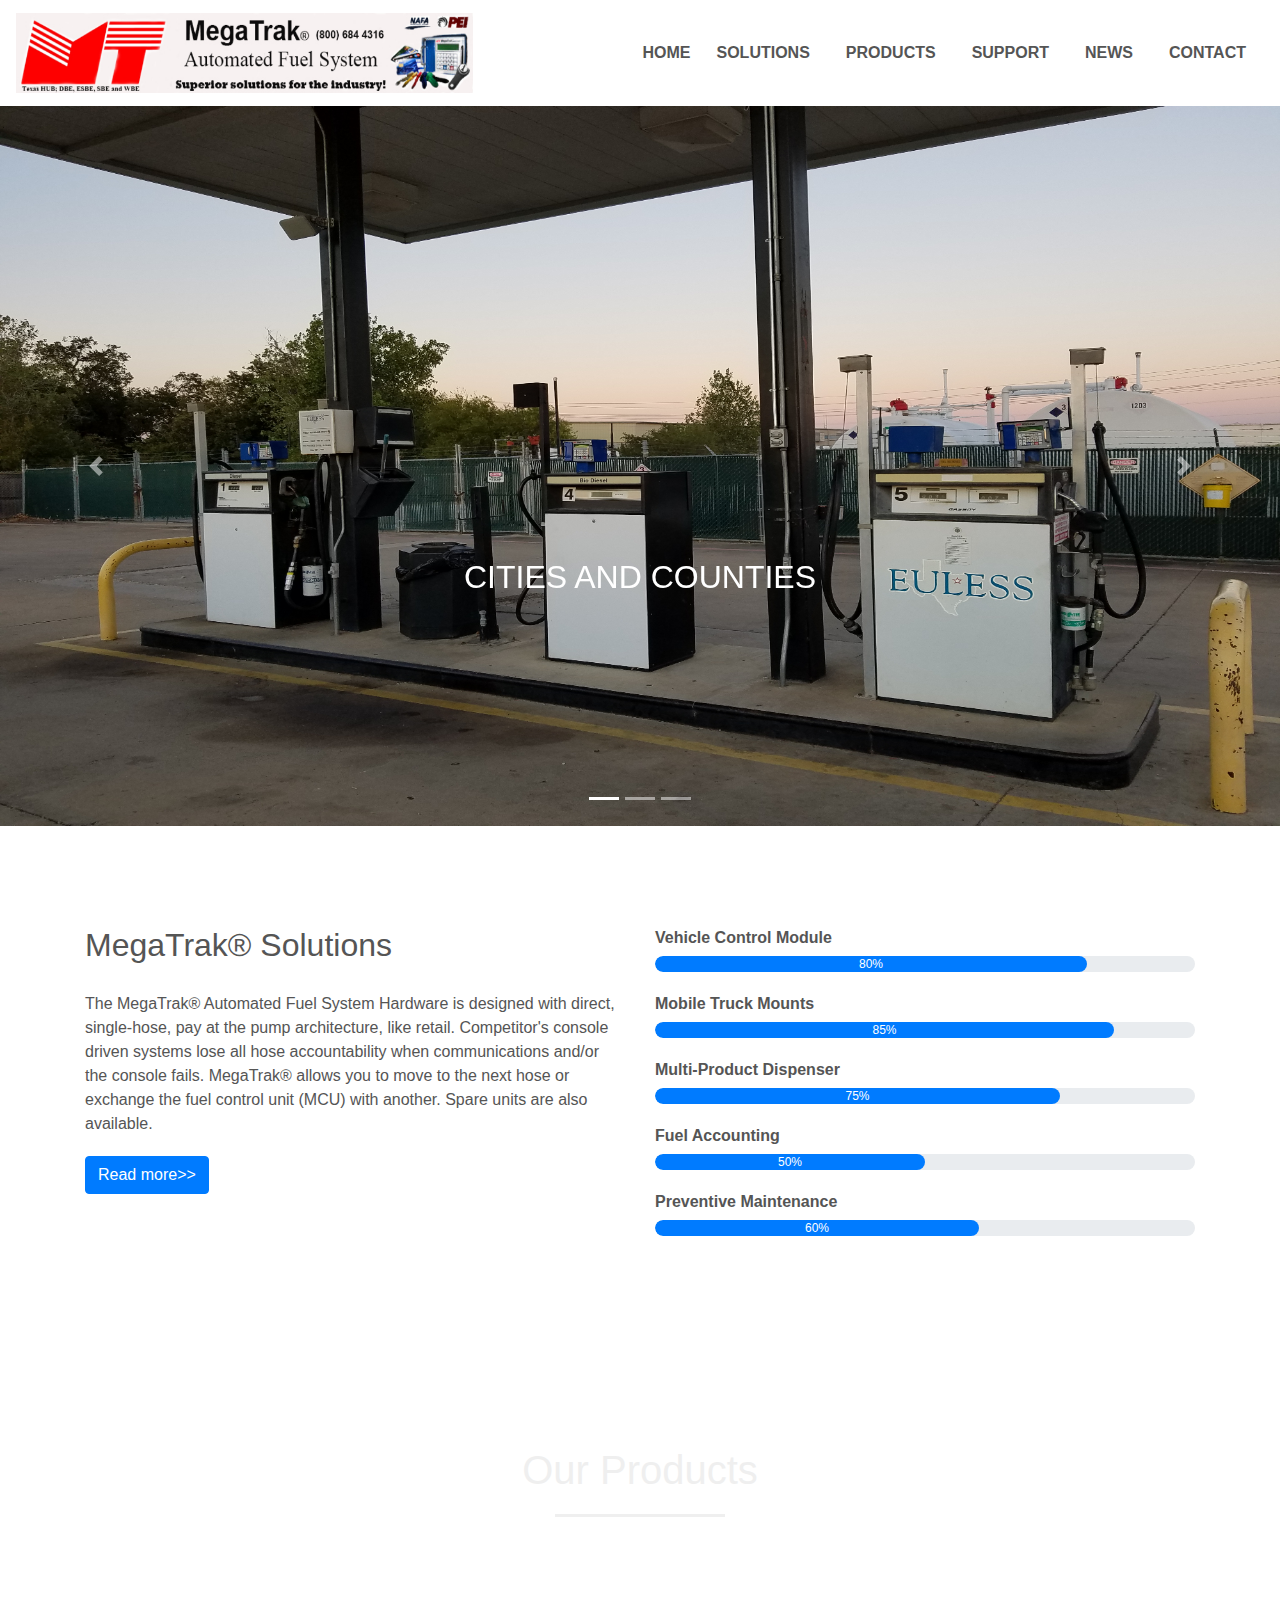
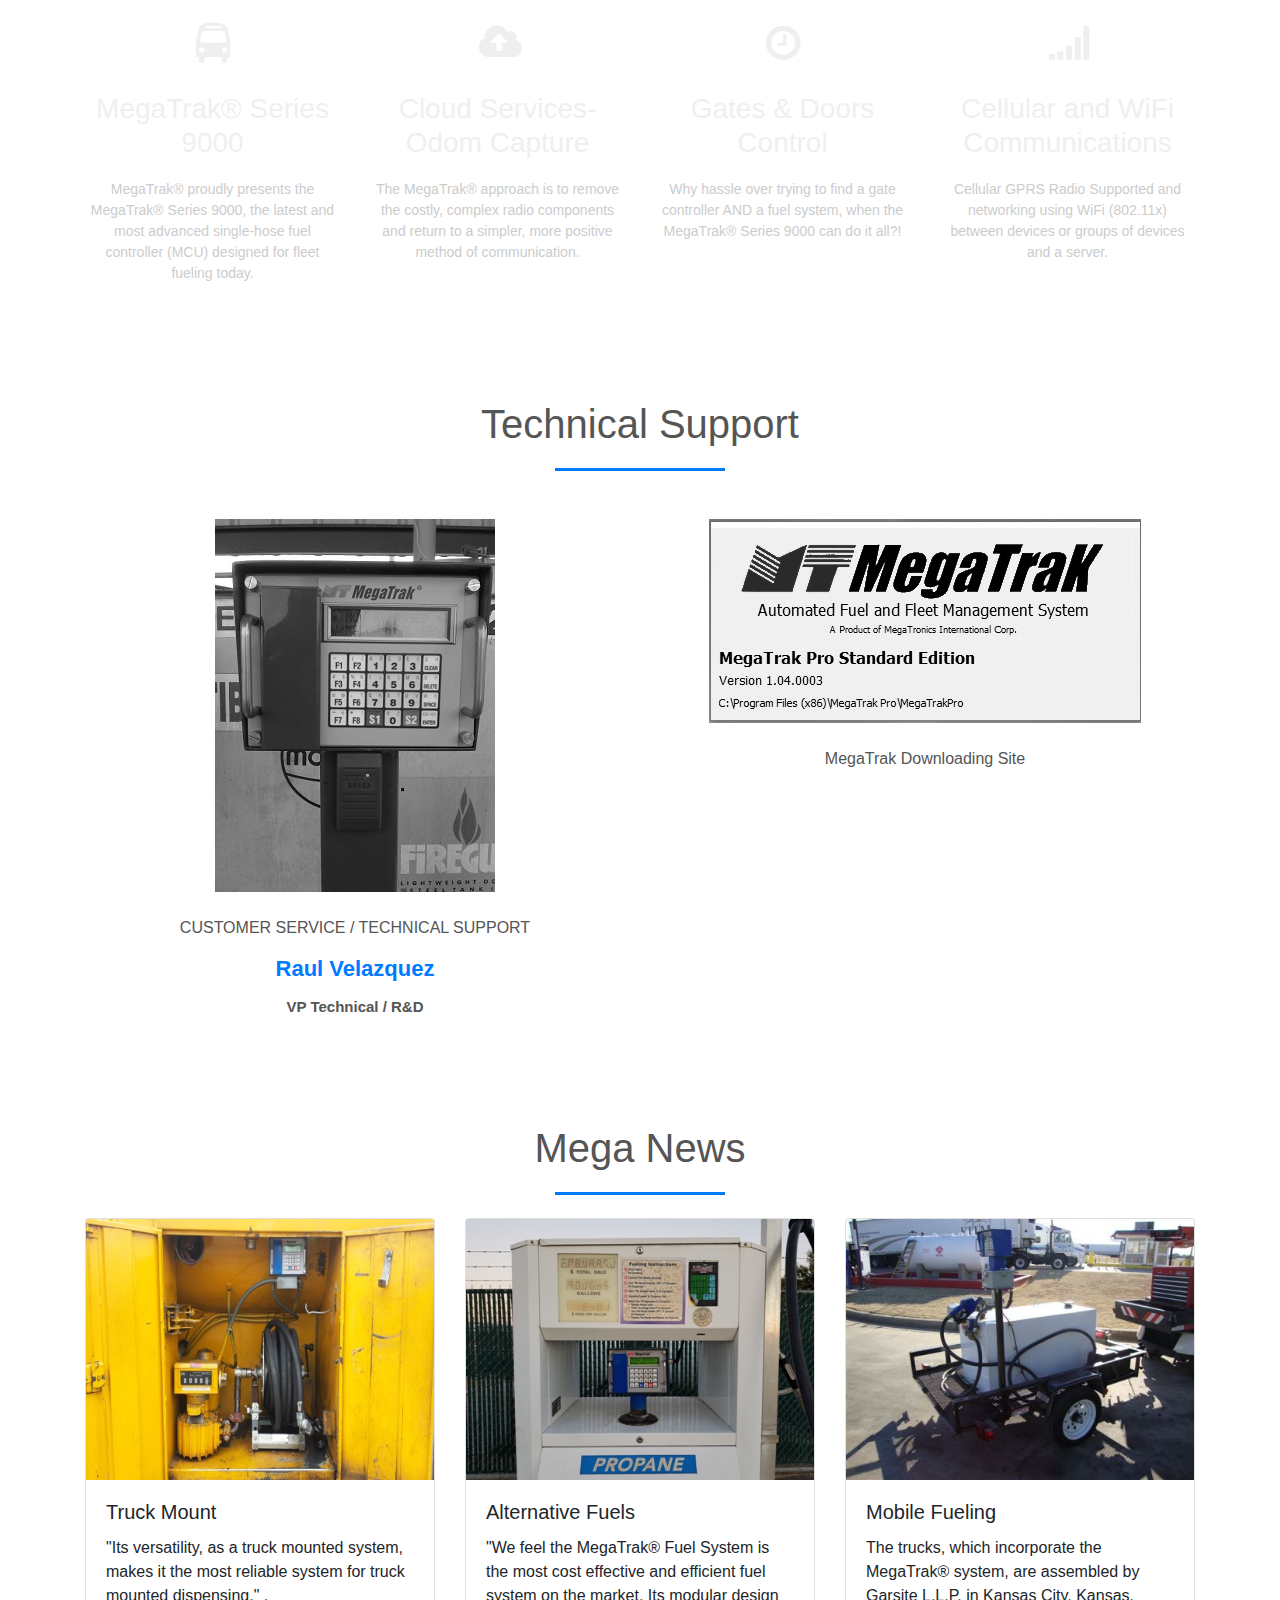
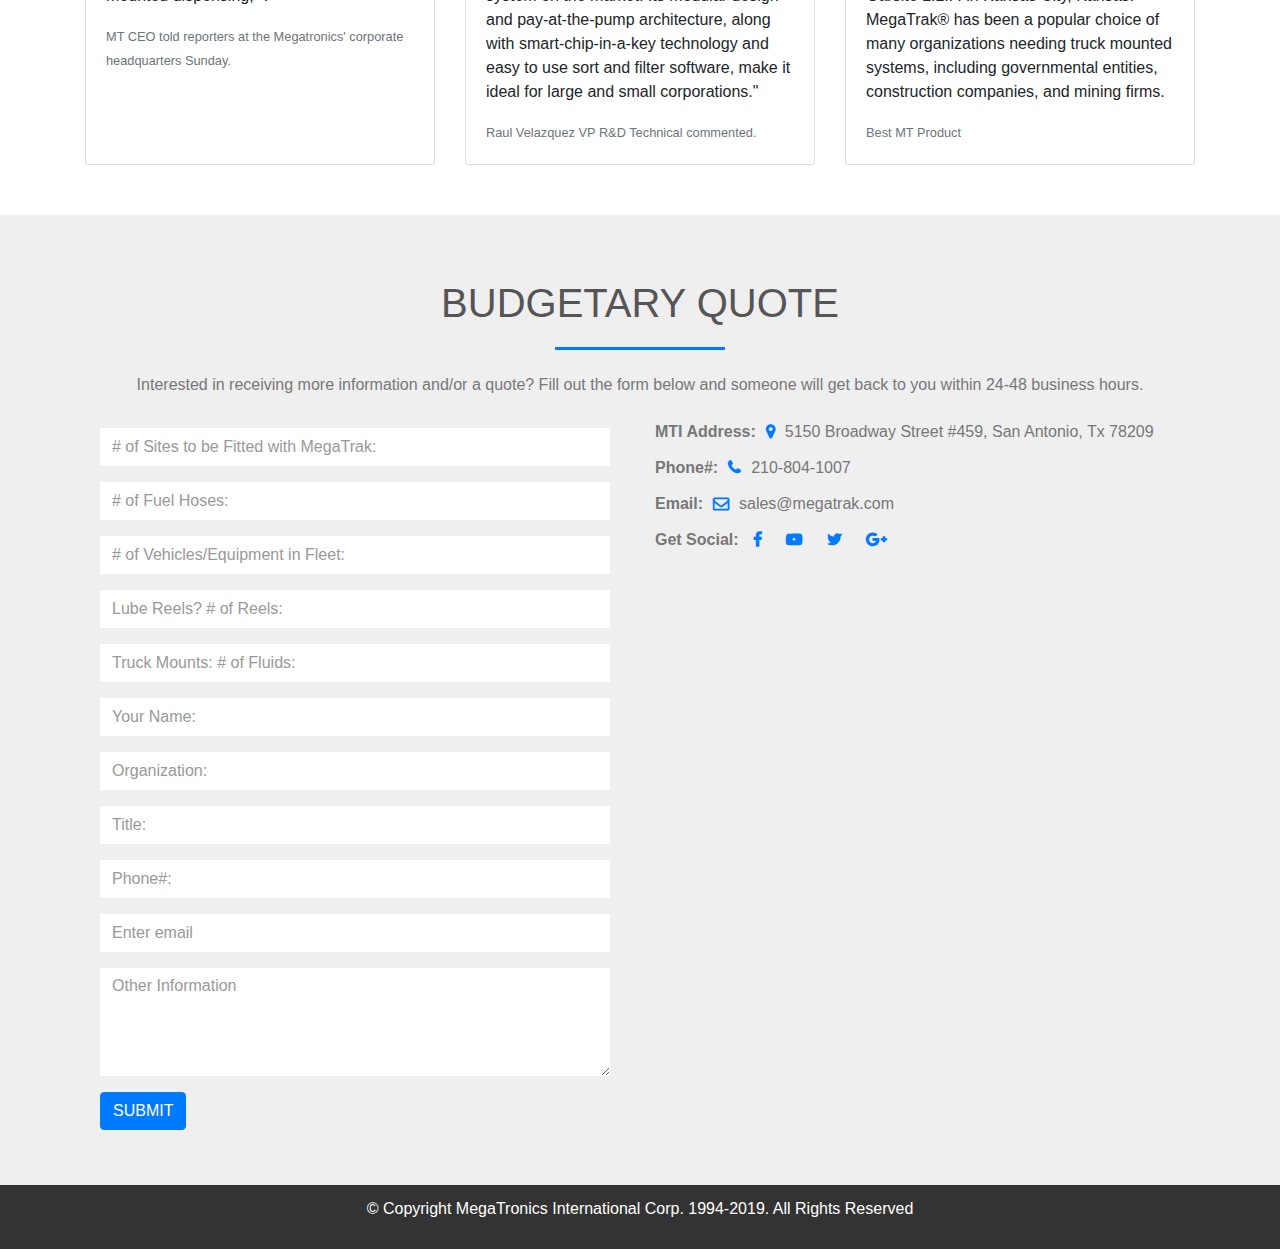
<file: index.html>
<!DOCTYPE html>
<html lang="en">
<head>
    <meta charset="UTF-8">
    <meta name="viewport" content="width=device-width, initial-scale=1.0">
    <meta http-equiv="X-UA-Compatible" content="ie=edge">
    <link rel="stylesheet" href="https://stackpath.bootstrapcdn.com/bootstrap/4.3.1/css/bootstrap.min.css" type="text/css" />
    <link rel="stylesheet" href="https://stackpath.bootstrapcdn.com/font-awesome/4.7.0/css/font-awesome.min.css" type="text/css" />
    <script src="https://code.jquery.com/jquery-3.3.1.slim.min.js"></script>
    <script src="https://cdnjs.cloudflare.com/ajax/libs/popper.js/1.14.7/umd/popper.min.js"></script>
    <script src="https://stackpath.bootstrapcdn.com/bootstrap/4.3.1/js/bootstrap.min.js"></script>
    <link rel="stylesheet" href="assets/css/style.css" type="text/css" />
    <title>MegaTrak - Automated Fuel Systems</title>
</head>
<body>
    
    <!-----------------------Web design idea taken from YouTube channel "Easy Tutorials" ------------>
    
    <!--------- "Navbar" feature was found in https://getbootstrap.com/docs/4.1/components/navbar --------->
    
    <!-----------------------Navigation Bar------------>
    
    <section id="nav-bar">
        <nav class="navbar navbar-expand-lg navbar-light">
            <a class="navbar-brand" href="#"><img src="assets/images/mt-logo.png"></a>
            <button class="navbar-toggler" type="button" data-toggle="collapse" data-target="#navbarNav" aria-controls="navbarNav" aria-expanded="false" aria-label="Toggle navigation">
            <span class="navbar-toggler-icon"></span></button>
            <div class="collapse navbar-collapse" id="navbarNav">
                <ul class="navbar-nav ml-auto"
                    <li class="nav-item">
                        <a class="nav-link" href="#top">HOME</a>
                    </li>
                    <li class="nav-item">
                        <a class="nav-link" href="#solutions">SOLUTIONS</a>
                    </li>
                    <li class="nav-item">
                        <a class="nav-link" href="#products">PRODUCTS</a>
                    </li>
                    <li class="nav-item">
                        <a class="nav-link" href="#support">SUPPORT</a>
                    </li>
                    <li class="nav-item">
                        <a class="nav-link" href="#news">NEWS</a>
                    </li>
                    <li class="nav-item">
                        <a class="nav-link" href="#contact">CONTACT</a>
                    </li>
                </ul>
            </div>
        </nav>
    </section>
    
    <!--------- ""Carousel" feature was found in Bootstrap 4.1 https://getbootstrap.com/docs/4.1/components/carousel --------->
    
    <!-----------------------Slider------------>
    
    <div id="slider">
        <div id="headerSlider" class="carousel slide" data-ride="carousel">
            <ol class="carousel-indicators">
                <li data-target="#headerSlider" data-slide-to="0" class="active"></li>
                <li data-target="#headerSlider" data-slide-to="1"></li>
                <li data-target="#headerSlider" data-slide-to="2"></li>
            </ol>
            <div class="carousel-inner">
                <div class="carousel-item active">
                    <img class="d-block img-fluid" src="assets/images/banner1.jpg">
                    <div class="carousel-caption">
                        <h5 class="responsive-title">CITIES AND COUNTIES</h5>
                    </div>
                </div>
                <div class="carousel-item">
                    <img class="d-block img-fluid" src="assets/images/banner2.jpg">
                    <div class="carousel-caption">
                        <h5 class="responsive-title">QUARRIES</h5>
                    </div>
                </div>
                <div class="carousel-item">
                    <img class="d-block img-fluid" src="assets/images/banner3.jpg">
                    <div class="carousel-caption">
                        <h5 class="responsive-title">TRANSPORTATION</h5>
                    </div>
                </div>
            </div>
            <a class="carousel-control-prev" href="#headerSlider" role="button" data-slide="prev">
                <span class="carousel-control-prev-icon" aria-hidden="true"></span>
                <span class="sr-only">Previous</span>
            </a>
            <a class="carousel-control-next" href="#headerSlider" role="button" data-slide="next">
                <span class="carousel-control-next-icon" aria-hidden="true"></span>
                <span class="sr-only">Next</span>
            </a>
        </div>
    </div>
    
    <!-----------------------Solutions------------>
    
    <section id="solutions">
        <div class="container">
            <div class="row">
                <div class="col-md-6">
                    <h2>MegaTrak® Solutions</h2>
                    <div class="about-content">
                        The MegaTrak® Automated Fuel System Hardware is designed with direct, single-hose, pay at the pump architecture, like retail. 
                        Competitor's console driven systems lose all hose accountability when communications and/or the console fails. 
                        MegaTrak® allows you to move to the next hose or exchange the fuel control unit (MCU) with another. 
                        Spare units are also available.
                    </div>
                    <button type="button" class="btn btn-primary">Read more>>
                    </button>
                </div>
                <div class="col-md-6 skills-bar">
                    <p>Vehicle Control Module</p>
                    <div class="progress">
                        <div class="progress-bar" style="width: 80%;">80%</div>
                    </div>
                    <p>Mobile Truck Mounts</p>
                    <div class="progress">
                        <div class="progress-bar" style="width: 85%;">85%</div>
                    </div>
                    <p>Multi-Product Dispenser</p>
                    <div class="progress">
                        <div class="progress-bar" style="width: 75%;">75%</div>
                    </div>
                    <p>Fuel Accounting</p>
                    <div class="progress">
                        <div class="progress-bar" style="width: 50%;">50%</div>
                    </div>
                    <p>Preventive Maintenance</p>
                    <div class="progress">
                        <div class="progress-bar" style="width: 60%;">60%</div>
                    </div>
                </div>
            </div>
        </div>
    </section>
    
    <!-----------------------Products------------>
    
    <section id="products">
        <div class="container">
            <h1>Our Products</h1>
            <div class="row products">
                <div class="col-md-3 text-center">
                    <div class="icon">
                        <i class="fa fa-bus"></i>
                    </div>
                    <h3>MegaTrak® Series 9000</h3>
                    <p>MegaTrak® proudly presents the MegaTrak® Series 9000, 
                    the latest and most advanced single-hose fuel controller (MCU) designed for fleet fueling today.</p>
                </div>
                <div class="col-md-3 text-center">
                    <div class="icon">
                        <i class="fa fa-cloud-upload"></i>
                    </div>
                    <h3>Cloud Services-Odom Capture</h3>
                    <p>The MegaTrak® approach is to remove the costly, complex radio components and return to a simpler, 
                    more positive method of communication.</p>
                </div>
                <div class="col-md-3 text-center">
                    <div class="icon">
                        <i class="fa fa-clock-o"></i>
                    </div>
                    <h3>Gates & Doors Control</h3>
                    <p>Why hassle over trying to find a gate controller AND a fuel system, when the MegaTrak® Series 9000 can do it all?!</p>
                </div>
                <div class="col-md-3 text-center">
                    <div class="icon">
                        <i class="fa fa-signal"></i>
                    </div>
                    <h3>Cellular and WiFi Communications</h3>
                    <p>Cellular GPRS Radio Supported and networking using WiFi (802.11x) between devices or groups of devices and a server.</p>
                </div>
            </div>
        </div>
    </section>
    
    <!-----------------------Support------------>
    
    <section id="support">
        <div class="container">
            <h1>Technical Support</h1>
            <div class="row">
                <div class="col-md-6 profile-pic text-center">
                    <div class="img-box">
                        <a href="http://megatrak.net/sites/customers" target="_blank">
                        <img src="assets/images/support1.jpg" class="img-responsive"></a>
                        <ul>
                            <a href="https://www.facebook.com" target="_blank"><li><i class="fa fa-facebook"></i></li></a>
                            <a href="https://twitter.com" target="_blank"><li><i class="fa fa-twitter"></i></li></a>
                            <a href="https://www.linkedin.com" target="_blank"><li><i class="fa fa-linkedin"></i></li></a>
                        </ul>
                    </div>
                        <br>
                        <P>CUSTOMER SERVICE / TECHNICAL SUPPORT</P>
                        <h2>Raul Velazquez</h2>
                        <h3>VP Technical / R&D</h3>
                </div>
                <div class="col-md-6 profile-pic text-center">
                    <div class="img-box">
                        <a href="http://download.megatrak.com" target="_blank">
                        <img src="assets/images/support2.jpg" class="img-responsive"></a>
                    </div>
                    <br>
                    <P>MegaTrak Downloading Site</P>
                </div>        
            </div>
        </div>
    </section>
    
    <!-----------------------News------------>
    
    <section id="news">
        <div class="container">
            <h1>Mega News</h1>
            <div class="card-deck">
                <div class="card">
                    <img src="assets/images/news1.jpg" class="card-img-top" alt="Truck Mount">
                    <div class="card-body">
                        <h5 class="card-title">Truck Mount</h5>
                        <p class="card-text">"Its versatility, as a truck mounted system, makes it the most reliable system for truck mounted dispensing," .</p>
                        <p class="card-text"><small class="text-muted">MT CEO told reporters at the Megatronics' corporate headquarters Sunday.</small></p>
                    </div>
                </div>
                <div class="card">
                    <img src="assets/images/news2.jpg" class="card-img-top" alt="Alternative Fuels">
                    <div class="card-body">
                        <h5 class="card-title">Alternative Fuels</h5>
                        <p class="card-text">"We feel the MegaTrak® Fuel System is the most cost effective and efficient fuel system on the market. 
                        Its modular design and pay-at-the-pump architecture, along with smart-chip-in-a-key technology and easy to use sort and filter software, make it ideal for large and small corporations."</p>
                        <p class="card-text"><small class="text-muted">Raul Velazquez VP R&D Technical commented.</small></p>
                    </div>
                </div>
                <div class="card">
                    <img src="assets/images/news3.jpg" class="card-img-top" alt="Mobile Fueling">
                    <div class="card-body">
                        <h5 class="card-title">Mobile Fueling</h5>
                        <p class="card-text">The trucks, which incorporate the MegaTrak® system, are assembled by Garsite L.L.P. in Kansas City, Kansas.
                        MegaTrak® has been a popular choice of many organizations needing truck mounted systems, including governmental entities, construction companies, and mining firms.</p>
                        <p class="card-text"><small class="text-muted">Best MT Product</small></p>
                    </div>
                </div>
            </div>
        </div> 
    </section>
        
        
   <!-----------------------Contact------------> 
    
    <section id="contact">
        <div class="container">
            <br>
            <h1>BUDGETARY QUOTE</h1>
            <p class="text-center">Interested in receiving more information and/or a quote? Fill out the form below and someone will get back to you within 24-48 business hours.</p>
            <div class="row">
                <div class="col-md-6">
                    <form class="contact-form">
                        <div class="form-group">
                            <input type="number" class="form-control" placeholder="# of Sites to be Fitted with MegaTrak:" required>
                        </div>
                        <div class="form-group">
                             <input type="number" class="form-control" placeholder="# of Fuel Hoses:" required>
                        </div>
                        <div class="form-group">
                             <input type="number" class="form-control" placeholder="# of Vehicles/Equipment in Fleet:" required>
                        </div>
                        <div class="form-group">
                            <input type="number" class="form-control" placeholder="Lube Reels? # of Reels:" required>
                        </div>
                        <div class="form-group">
                            <input type="number" class="form-control" placeholder="Truck Mounts: # of Fluids:" required>
                        </div>
                        <div class="form-group">
                            <input type="text" class="form-control" placeholder="Your Name:" required>
                        </div>
                        <div class="form-group">
                            <input type="text" class="form-control" placeholder="Organization:" required>
                        </div>
                        <div class="form-group">
                            <input type="text" class="form-control" placeholder="Title:" required>
                        </div>
                        <div class="form-group">
                            <input type="number" class="form-control" placeholder="Phone#:" required>
                        </div>
                        <div class="form-group">
                            <input type="email" class="form-control" id="exampleInputEmail1" aria-describedby="emailHelp" placeholder="Enter email" required>
                        </div>
                        <div class="form-group">
                            <textarea class="form-control" rows="4" placeholder="Other Information"></textarea>
                        </div>
                        <button type="submit" class="btn btn-primary">SUBMIT</button>
                    </form>
                </div>
                <div class="col-md-6 contact-info">
                    <div class="follow"><b>MTI Address:</b><i class="fa fa-map-marker"></i>5150 Broadway Street #459, San Antonio, Tx 78209</div>
                    <div class="follow"><b>Phone#:</b><i class="fa fa-phone"></i>210-804-1007</div>
                    <div class="follow"><b>Email:</b><i class="fa fa-envelope-o"></i>sales@megatrak.com</div>
                    <div class="follow"><label><b>Get Social:</b></label>
                        <a href="#"><i class="fa fa-facebook"></i></a>
                        <a href="#"><i class="fa fa-youtube-play"></i></a>
                        <a href="#"><i class="fa fa-twitter"></i></a>
                        <a href="#"><i class="fa fa-google-plus"></i></a>
                    </div>
                </div>
            </div>
        </div>
    </section>
    
    <!-----------------------Footer------------>
      
    <section id="footer">
        <div class="container text-center">
            <p>© Copyright MegaTronics International Corp. 1994-2019. All Rights Reserved</p>
        </div>
    </section>
    
    <!-----------------------Footer End------------>
    
    <!--------- ""smooth scroll JavaScript function from https://github.com/cferdinandi/smooth-scroll --------->
    
    <script src="libraries/smooth-scroll.js"></script>
    <script>var scroll = new SmoothScroll('a[href*="#"]');</script>
</body>
</html>
</file>
<file: assets/css/style.css>
*
{
    margin: 0;
    padding: 0;
}


/* -------------------------------------navigation */

#nav-bar
{
    position: sticky;
    top: 0;
    z-index: 10;
}

.navbar-brand img
{
    height: 80px;
    width: 90%;
    padding-left: 0;
}

.navbar-nav li
{
    padding: 0 10px;
}

.navbar-nav li a
{
    float: right;
    text-align: left;
}

#nav-bar ul li a:hover{
    color: #007bff!important;
}

.navbar
{
    background: #fff;
}

.navbar-toggler
{
    border: none!important;
}

.nav-link
{
    color: #555!important;
    font-weight: 600;
    font-size: 16px;
}

/* -------------------------------------Slider */

.img-fuid

{
    background: cover;
}

.carousel-caption
{
    top: 60%;
    transform: translateY (-50%);
    bottom: initial!important;
}
    
.carousel-caption h5
{
    color: #fff;
}


/* -------------------------------------Solutions */

#solutions
{
    padding-top: 100px;
    padding-bottom: 140px;
    color: #555;
}

#solutions .btn
{
    margin-top: 20px;
    margin-bottom: 30px;
}

.about-content
{
    padding-top: 20px;
}

.skills-bar p
{
    margin-bottom: 6px;
    font-weight: 600;
}

.progress
{
    border-radius: 16px; !important;
    margin-bottom: 20px;
}

.progress-bar
{
    border-radius: 16px;
}

/* -------------------------------------Products */


#products 
{
    background-image: url(../images/products1.jpg);
    background-size: cover;
    background-position: center;
    color: #efefef !important;
    background-attachment: fixed;
    padding-top: 50px;
    padding-bottom: 50px;
}    

#products h1
{
    text-align: center;
    color: #efefef !important;
    padding-bottom: 10px;
}

#products h1::after
{
    content: '';
    background: #efefef;
    display: block;
    height: 3px;
    width: 170px;
    margin: 20px auto 5px;
}

.products
{
    margin-top: 40px;
}

.icon
{
    font-size: 40px;
    margin: 20px auto;
    padding: 20px;
    height: 80px;
    width: 80px;
    border:1px solid #fff;
    border-radius: 50%;
}

#products p
{
    font-size: 14px;
    margin-top: 20px;
    color: #ccc;
}

.products .col-md-3:hover{
    background: #007bff;
    cursor: pointer;
    transition: 0.7s;
}

/* -------------------------------------Support */

#support
{
    padding-top: 50px;
    padding-bottom: 50px;
    color: #555;
}

h1
{
    text-align: center;
    color: #555 !important;
    padding-bottom: 10px;
}

h1::after
{
    content: '';
    background: #007bff;
    display: block;
    height: 3px;
    width: 170px;
    margin: 20px auto 5px;
}

.profile-pic
{
    margin-top: 25px;
}

.profile-pic .img-box
{
    opacity: 1;
    display: block;
    position: relative;
}

.profile-pic .img-box img
{
    filter: grayscale(1);
}

.profile-pic .img-box img:hover
{
    filter: grayscale(0);
    cursor: pointer;
}

.profile-pic h2
{
    font-size: 22px;
    font-weight: bold;
    margin-top: 15px;
    color: #007bff !important;
}

.profile-pic h3
{
    font-size: 15px;
    font-weight: bold;
    margin-top: 15px;
}

#support .fa
{
    height: 25px;
    width: 25px;
    color: #007bff !important;
    background: #fff;
    padding: 4px;
    border-radius: 50%;
}

.img-box ul
{
    padding: 15px 0;
    position: absolute;
    z-index: 2;
    bottom: 0;
    left: 50%;
    transform: translateX(-50%);
    opacity: 0;
}

.img-box ul li
{
    padding:5px;
    display: inline-block;
}

.img-box:hover ul

{
    opacity: 1;
}

.img-box ul, .img-box ul li
{
    transition: 0.5s;
}

/* -------------------------------------News */

#news
{
    padding-top: 50px;
    padding-bottom: 50px;
}


/* -------------------------------------Contact */

#contact
{
    background: #efefef;
    padding-top: 40px;
    padding-bottom: 40px;
    color: #777;
}

.contact-form
{
    padding: 15px;
}

.form-control
{
    border-radius: 0 !important;
    border: none !important;
}

::placeholder
{
    color: #999 !important;
}

.contact-info .fa
{
    margin: 10px;
    color: #007bff;
    font-weight: bold;
}


/* -------------------------------------Footer */

#footer
{
    background: #333;
    color: #fff;
    padding: 12px;
}

/* ------------------------------------- Slider title----- */

@media (min-width: 480px) {
.responsive-title {
    font-size: 2em;
  }
}
</file>
